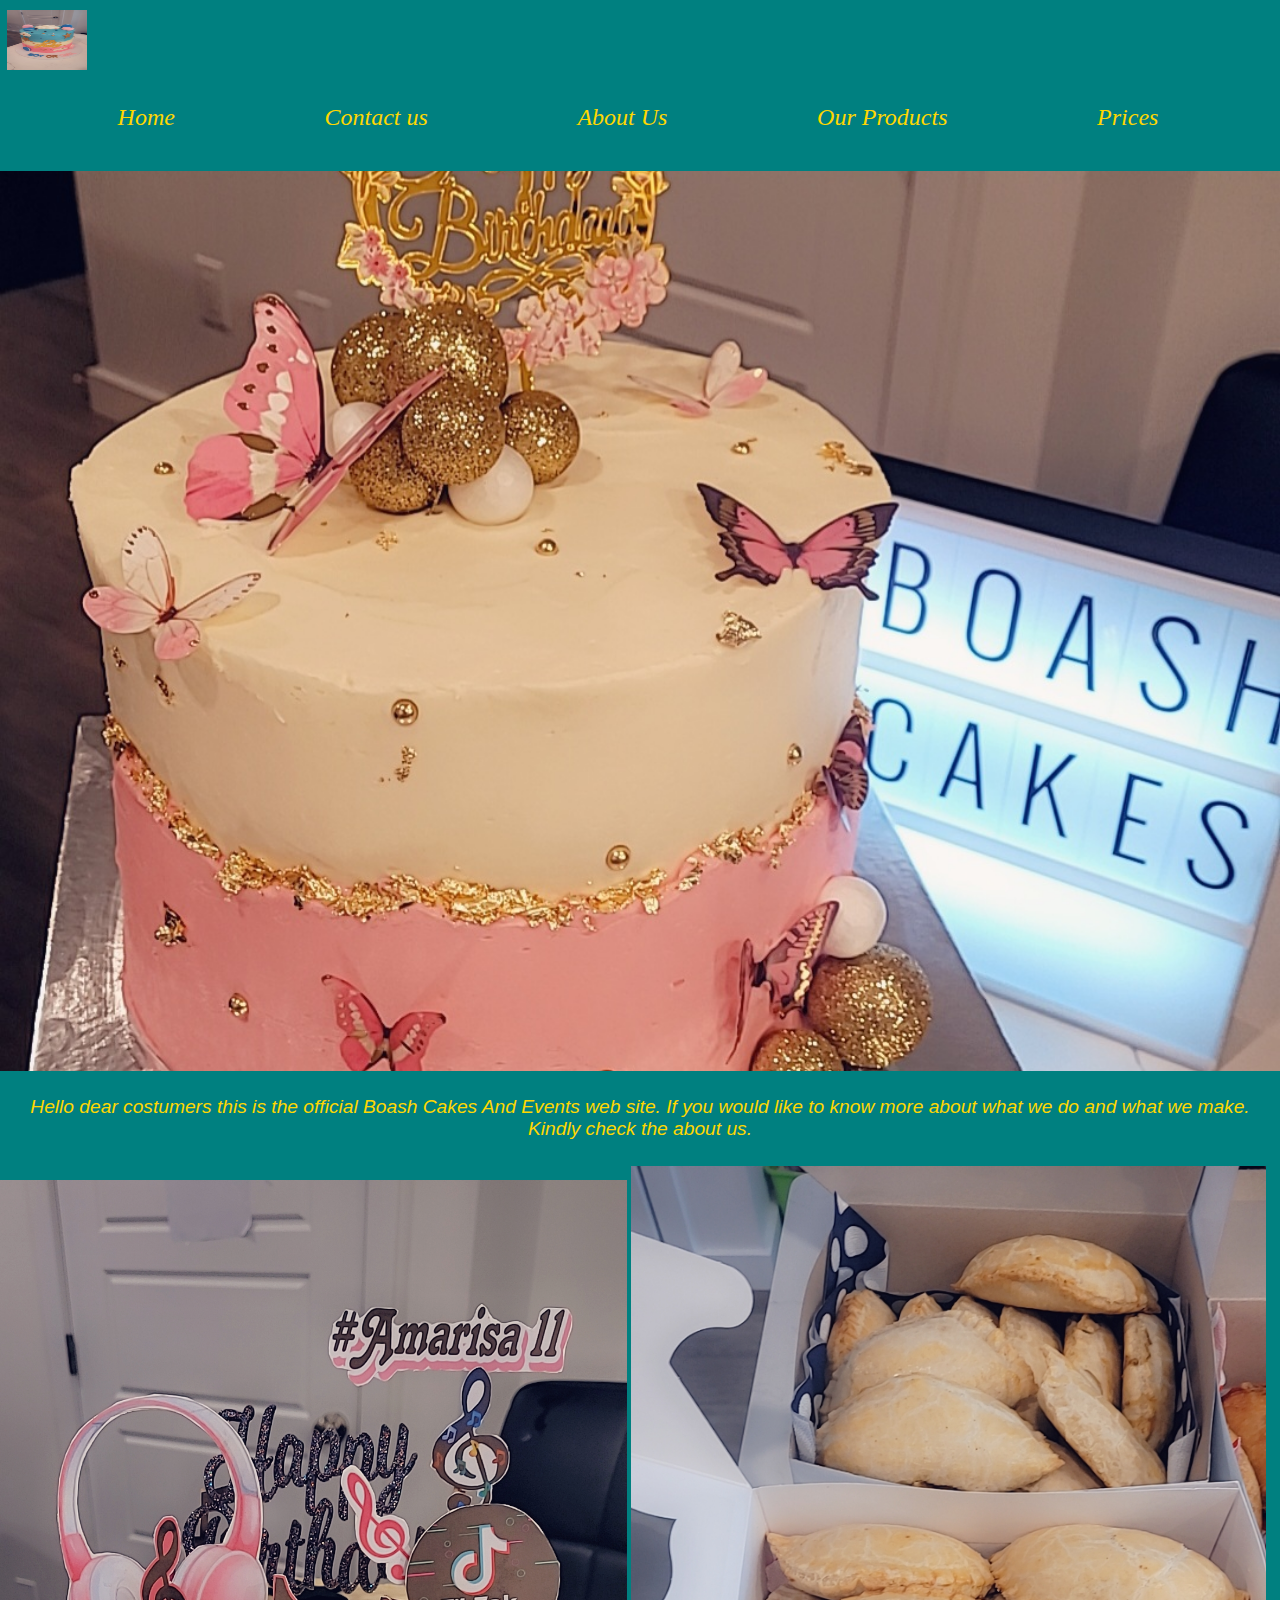
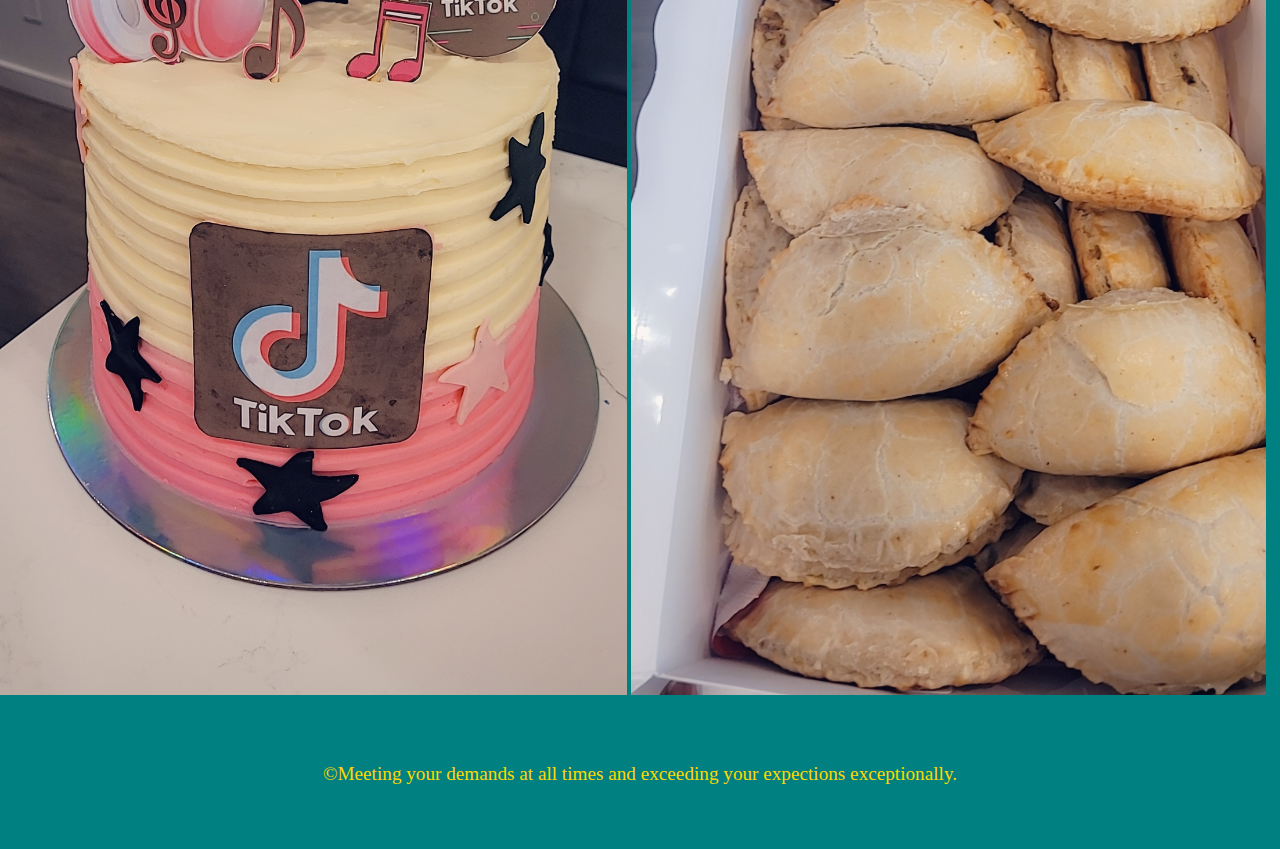
<file: index.html>
<!DOCTYPE html>
<html lang="en">
<head>
    <meta charset="UTF-8">
    <meta name="viewport" content="width=device-width, initial-scale=1.0">
    <title>Boash Cakes And Events official website</title>
    <link rel="stylesheet" href="style.css">
</head>
<body>

    <div class="container">
        <nav>
            <div class="logo">
                <a href="index.html"> <img src="Snapchat-173312947.jpg" alt="logo"></a>
            </div>
            <div class="navlinks">
                <ul>
                    <li> <a href="index.html">Home</a></li>
                    <li> <a href="contact.html">Contact us</a></li>
                    <li> <a href="about.html">About Us</a></li>
                    <li> <a href="ourproducts.html">Our Products</a></li>
                    <li> <a href="ourprices.html">Prices</a></li>
                </ul>
            </div>
        </nav>
    </div>

    <section class="header">
        <div class="bg"></div>
    </section>

    <div class="home">
        <div class="welcome">
            <p>Hello dear costumers this is the official Boash Cakes And Events web site.
                If you would like to know more about what we do and what we make.
                <br>Kindly check the about us.
            </p>
        </div>
    </div>
    
    <div class="image">
        <div class="images">
            <img src="Snapchat-1637162636.jpg" width="49%" alt="">
            <img src="Snapchat-50832805.jpg" width="49.6%" alt="">
        </div>
    </div>


<footer>
        <p>&copy;Meeting your demands at all times and exceeding your expections exceptionally.</p>
    </footer>   
</body>
</html>
</file>
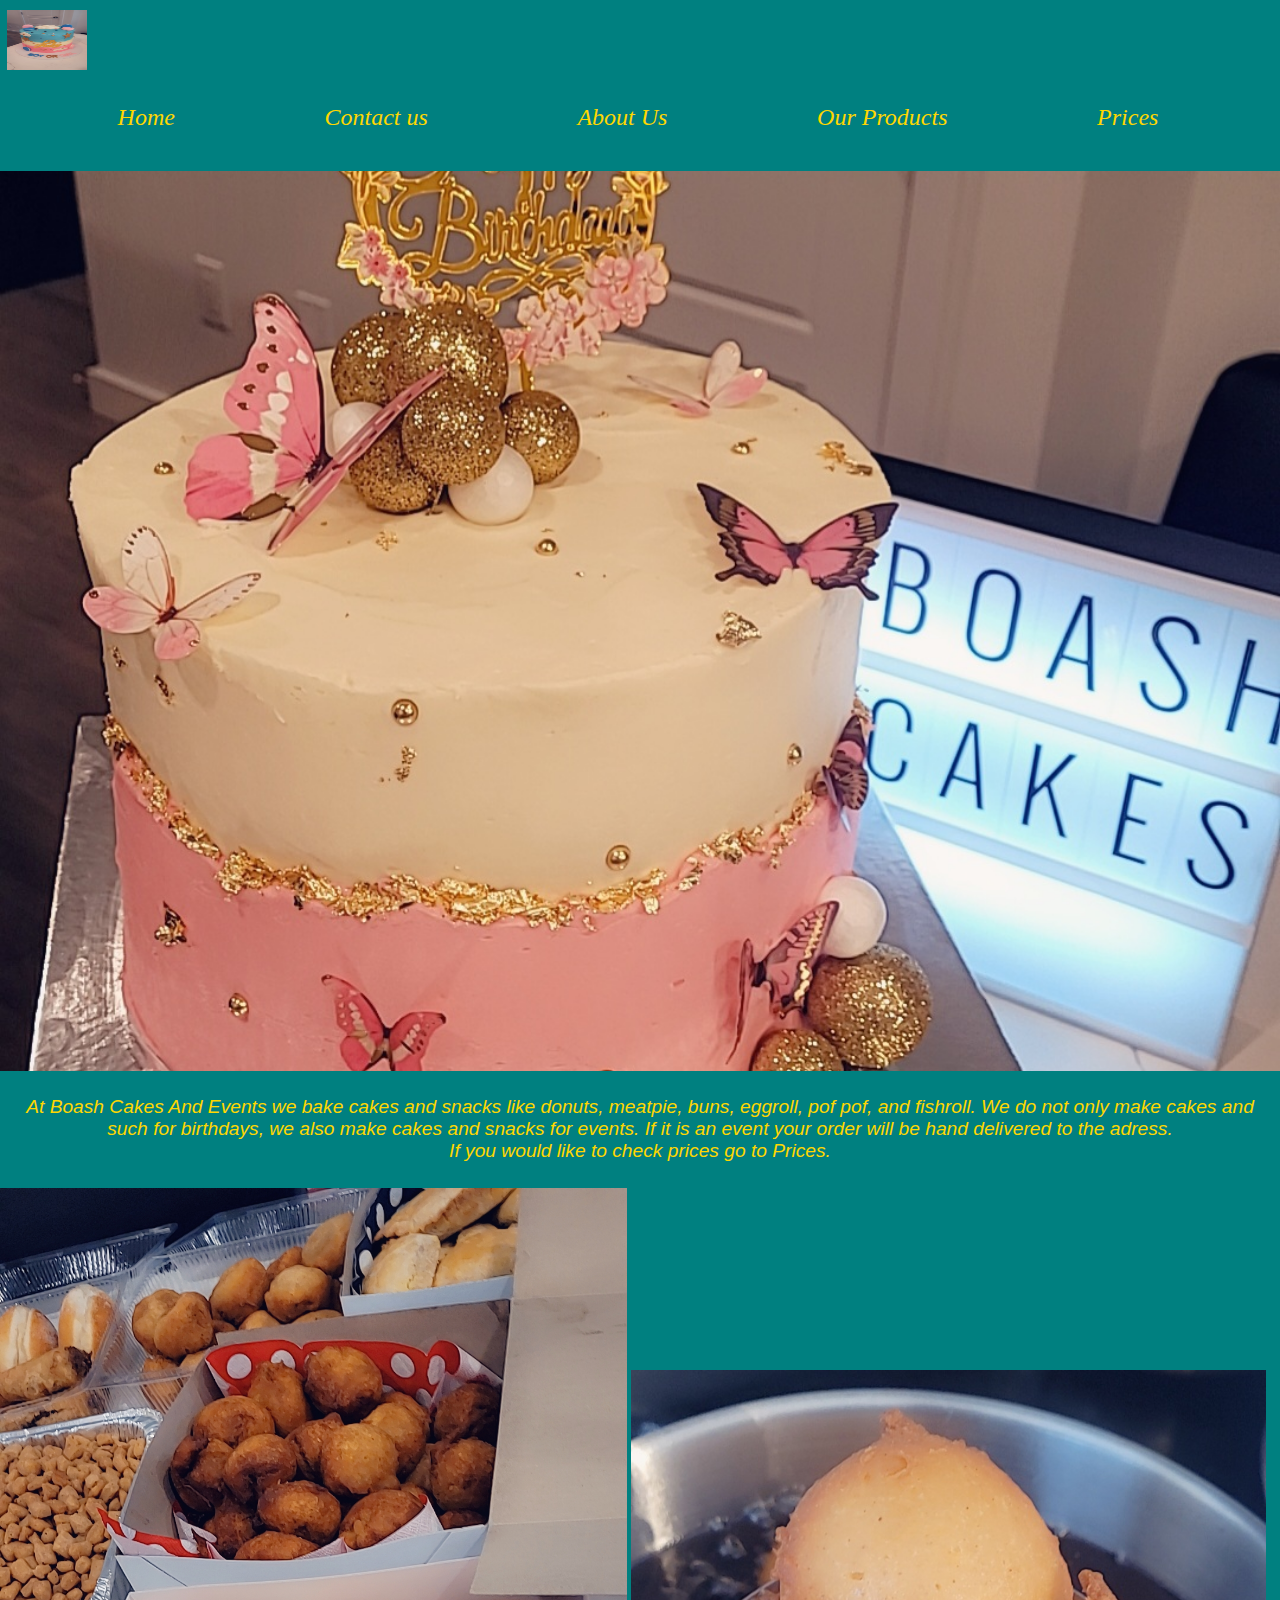
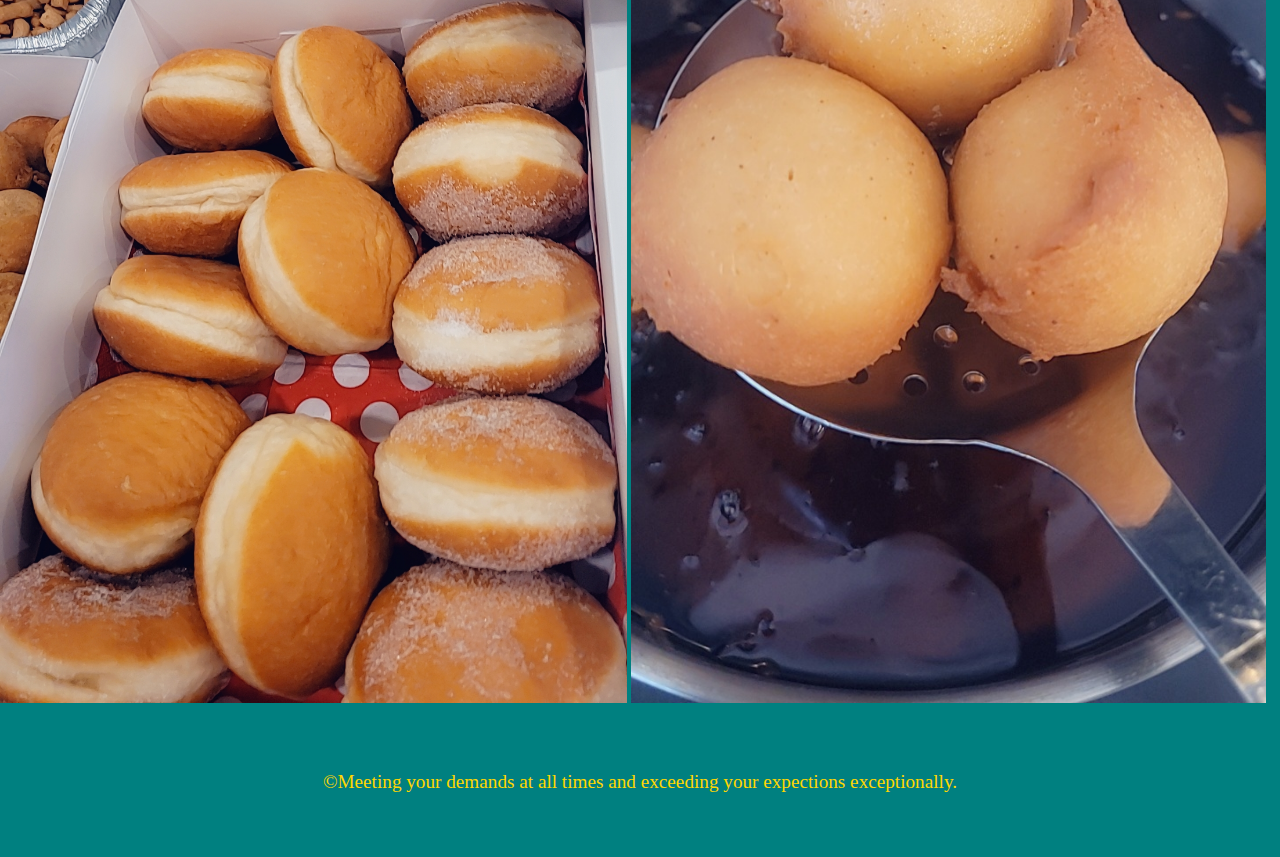
<file: about.html>
<!DOCTYPE html>
<html lang="en">
<head>
    <meta charset="UTF-8">
    <meta name="viewport" content="width=device-width, initial-scale=1.0">
    <title>Boash Cakes And Events official website</title>
    <link rel="stylesheet" href="style.css">
</head>
<body>

    <div class="container">
        <nav>
            <div class="logo">
                <a href="about.html"> <img src="Snapchat-173312947.jpg" alt="logo"></a>
            </div>
            <div class="navlinks">
                <ul>
                    <li> <a href="index.html">Home</a></li>
                    <li> <a href="contact.html">Contact us</a></li>
                    <li> <a href="about.html">About Us</a></li>
                    <li> <a href="ourproducts.html">Our Products</a></li>
                    <li> <a href="ourprices.html">Prices</a></li>
                </ul>
            </div>
        </nav>
    </div>
    
    <section class="header">
        <div class="bg"></div>
    </section>

    <div class="home">
        <div class="welcome">
            <p>At Boash Cakes And Events we bake cakes and snacks like donuts, meatpie, buns, eggroll, pof pof,
                and fishroll. We do not only make cakes and such for birthdays, we also make cakes
                and snacks for events. If it is an event your order will be hand delivered to the adress.<br>
                If you would like to check prices go to Prices.
            </p>
        </div>
    </div>
    
    <div class="image">
        <div class="images">
            <img src="Snapchat-333663886.jpg" width="49%" alt="">
            <img src="Snapchat-385877106.jpg" width="49.6%" alt="">
        </div>
    </div>

    
    <footer>
        <p>&copy;Meeting your demands at all times and exceeding your expections exceptionally.</p>
    </footer>
</body>
</html>
</file>
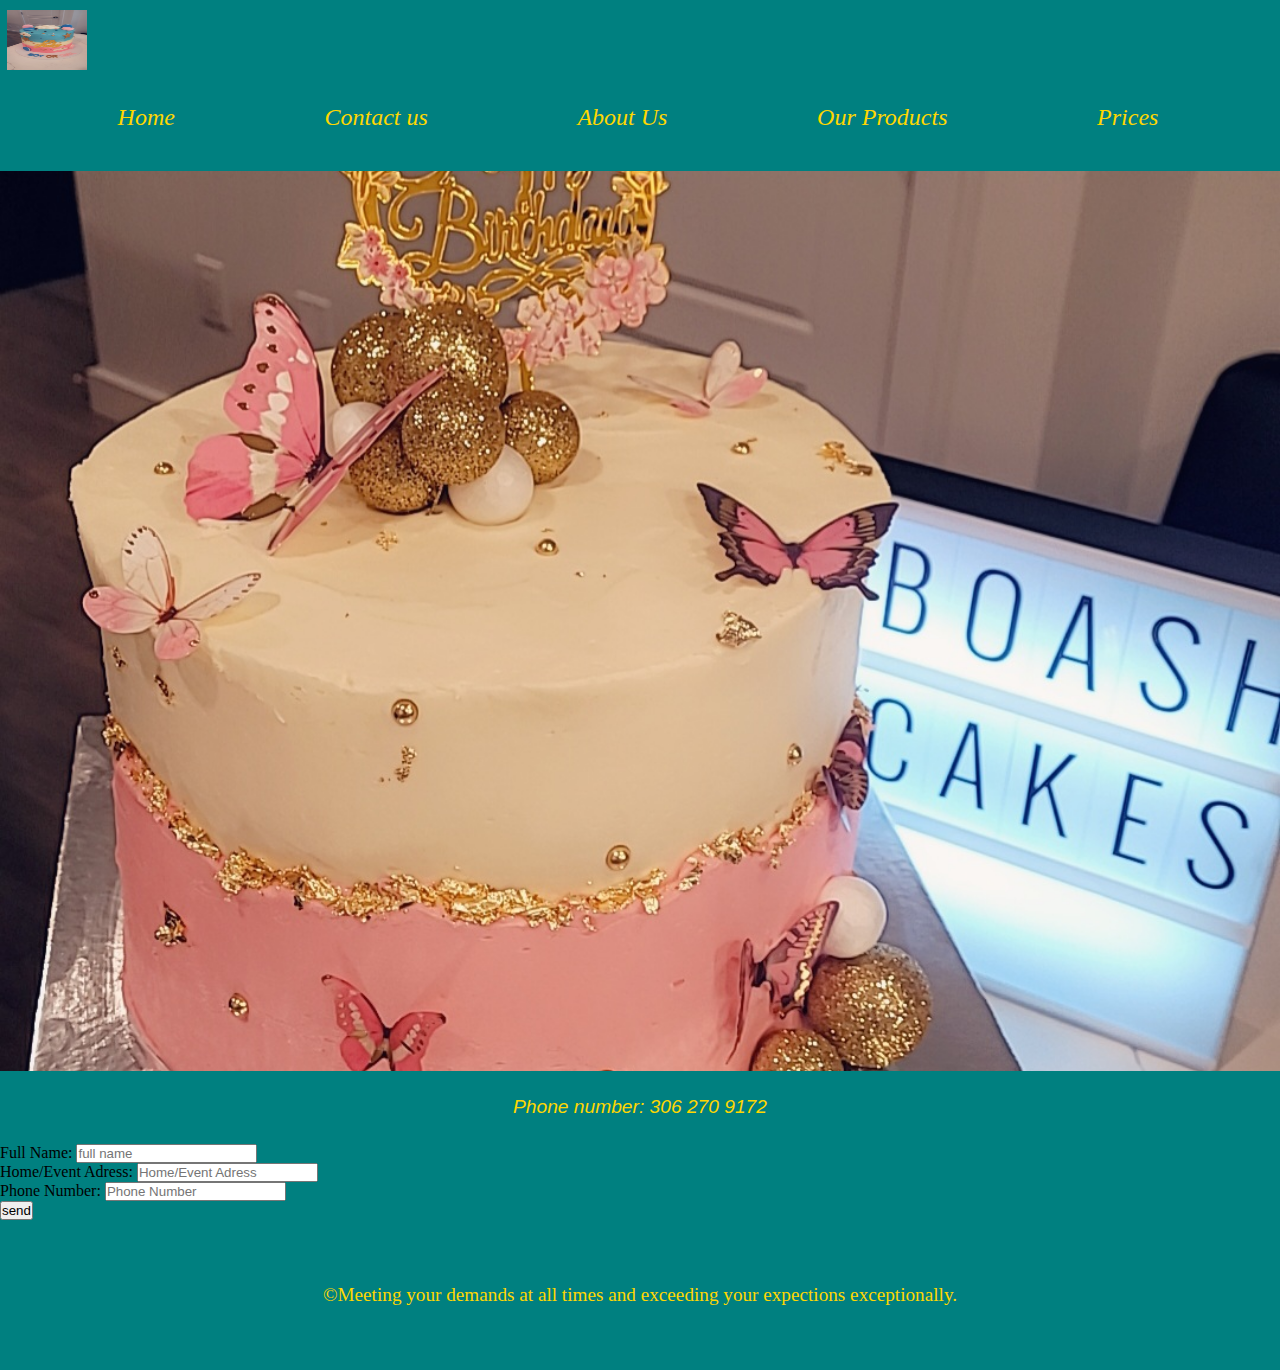
<file: contact.html>
<!DOCTYPE html>
<html lang="en">
<head>
    <meta charset="UTF-8">
    <meta name="viewport" content="width=device-width, initial-scale=1.0">
    <title>Boash Cakes And Events official website</title>
    <link rel="stylesheet" href="style.css">
</head>
<body>

    <div class="container">
        <nav>
            <div class="logo">
                <a href="contact.html"> <img src="Snapchat-173312947.jpg" alt="logo"></a>
            </div>
            <div class="navlinks">
                <ul>
                    <li> <a href="index.html">Home</a></li>
                    <li> <a href="contact.html">Contact us</a></li>
                    <li> <a href="about.html">About Us</a></li>
                    <li> <a href="ourproducts.html">Our Products</a></li>
                    <li> <a href="ourprices.html">Prices</a></li>
                </ul>
            </div>
        </nav>
    </div>

    <section class="header">
        <div class="bg"></div>
    </section>

    <div class="home">
        <div class="welcome">
            <p>Phone number: 306 270 9172</p>
        </div>
    </div>

    <form>
        <label for="fname">Full Name:</label> <input type="text" id="fname" placeholder="full name" required><br>
        <label for="adress">Home/Event Adress:</label> <input type="text" id="adress" placeholder="Home/Event Adress" required><br>
        <label for="Pnumber">Phone Number:</label> <input type="number" id="Pnumber" placeholder="Phone Number" required><br>
        <input type="submit" value="send">
    </form>

    

    <footer>
        <p>&copy;Meeting your demands at all times and exceeding your expections exceptionally.</p>
    </footer>
</body>
</html>
</file>
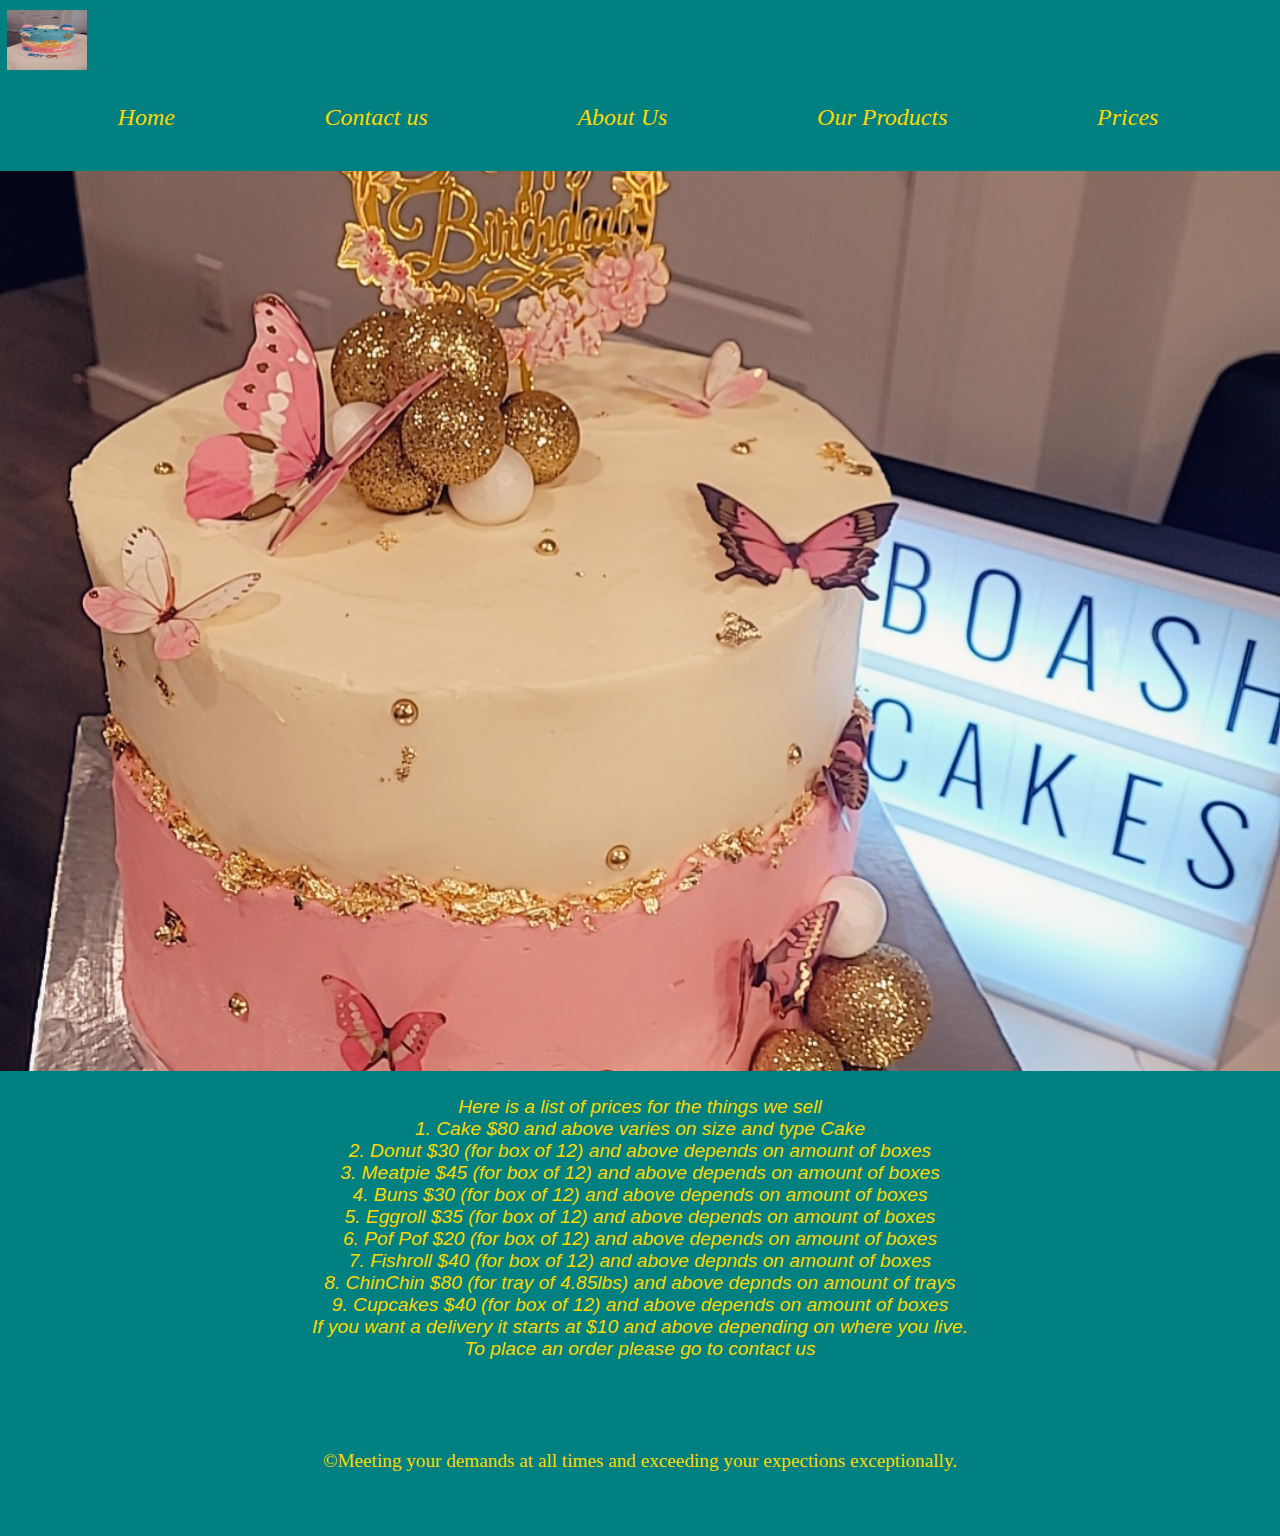
<file: ourprices.html>
<!DOCTYPE html>
<html lang="en">
<head>
    <meta charset="UTF-8">
    <meta name="viewport" content="width=device-width, initial-scale=1.0">
    <title>Boash Cakes And Events official website</title>
    <link rel="stylesheet" href="style.css">
</head>
<body>

    <div class="container">
        <nav>
            <div class="logo">
                <a href="ourprices.html"> <img src="Snapchat-173312947.jpg" alt="logo"></a>
            </div>
            <div class="navlinks">
                <ul>
                    <li> <a href="index.html">Home</a></li>
                    <li> <a href="contact.html">Contact us</a></li>
                    <li> <a href="about.html">About Us</a></li>
                    <li> <a href="ourproducts.html">Our Products</a></li>
                    <li> <a href="ourprices.html">Prices</a></li>
                </ul>
            </div>
        </nav>
    </div>
    
    <section class="header">
        <div class="bg"></div>
    </section>

    <div class="home">
        <div class="welcome">
            <p>Here is a list of prices for the things we sell<br>
            1. Cake $80 and above varies on size and type Cake<br>
            2. Donut $30 (for box of 12) and above depends on amount of boxes<br>
            3. Meatpie $45 (for box of 12) and above depends on amount of boxes<br>
            4. Buns $30 (for box of 12) and above depends on amount of boxes<br>
            5. Eggroll $35 (for box of 12) and above depends on amount of boxes<br>
            6. Pof Pof $20 (for box of 12) and above depends on amount of boxes<br>
            7. Fishroll $40 (for box of 12) and above depnds on amount of boxes<br>
            8. ChinChin $80 (for tray of 4.85lbs) and above depnds on amount of trays<br>
            9. Cupcakes $40 (for box of 12) and above depends on amount of boxes<br>
            If you want a delivery it starts at $10 and above depending on where you live.<br>
            To place an order please go to contact us
            </p>
        </div>
    </div>
    

    
    <footer>
        <p>&copy;Meeting your demands at all times and exceeding your expections exceptionally.</p>
    </footer>
</body>
</html>
</file>
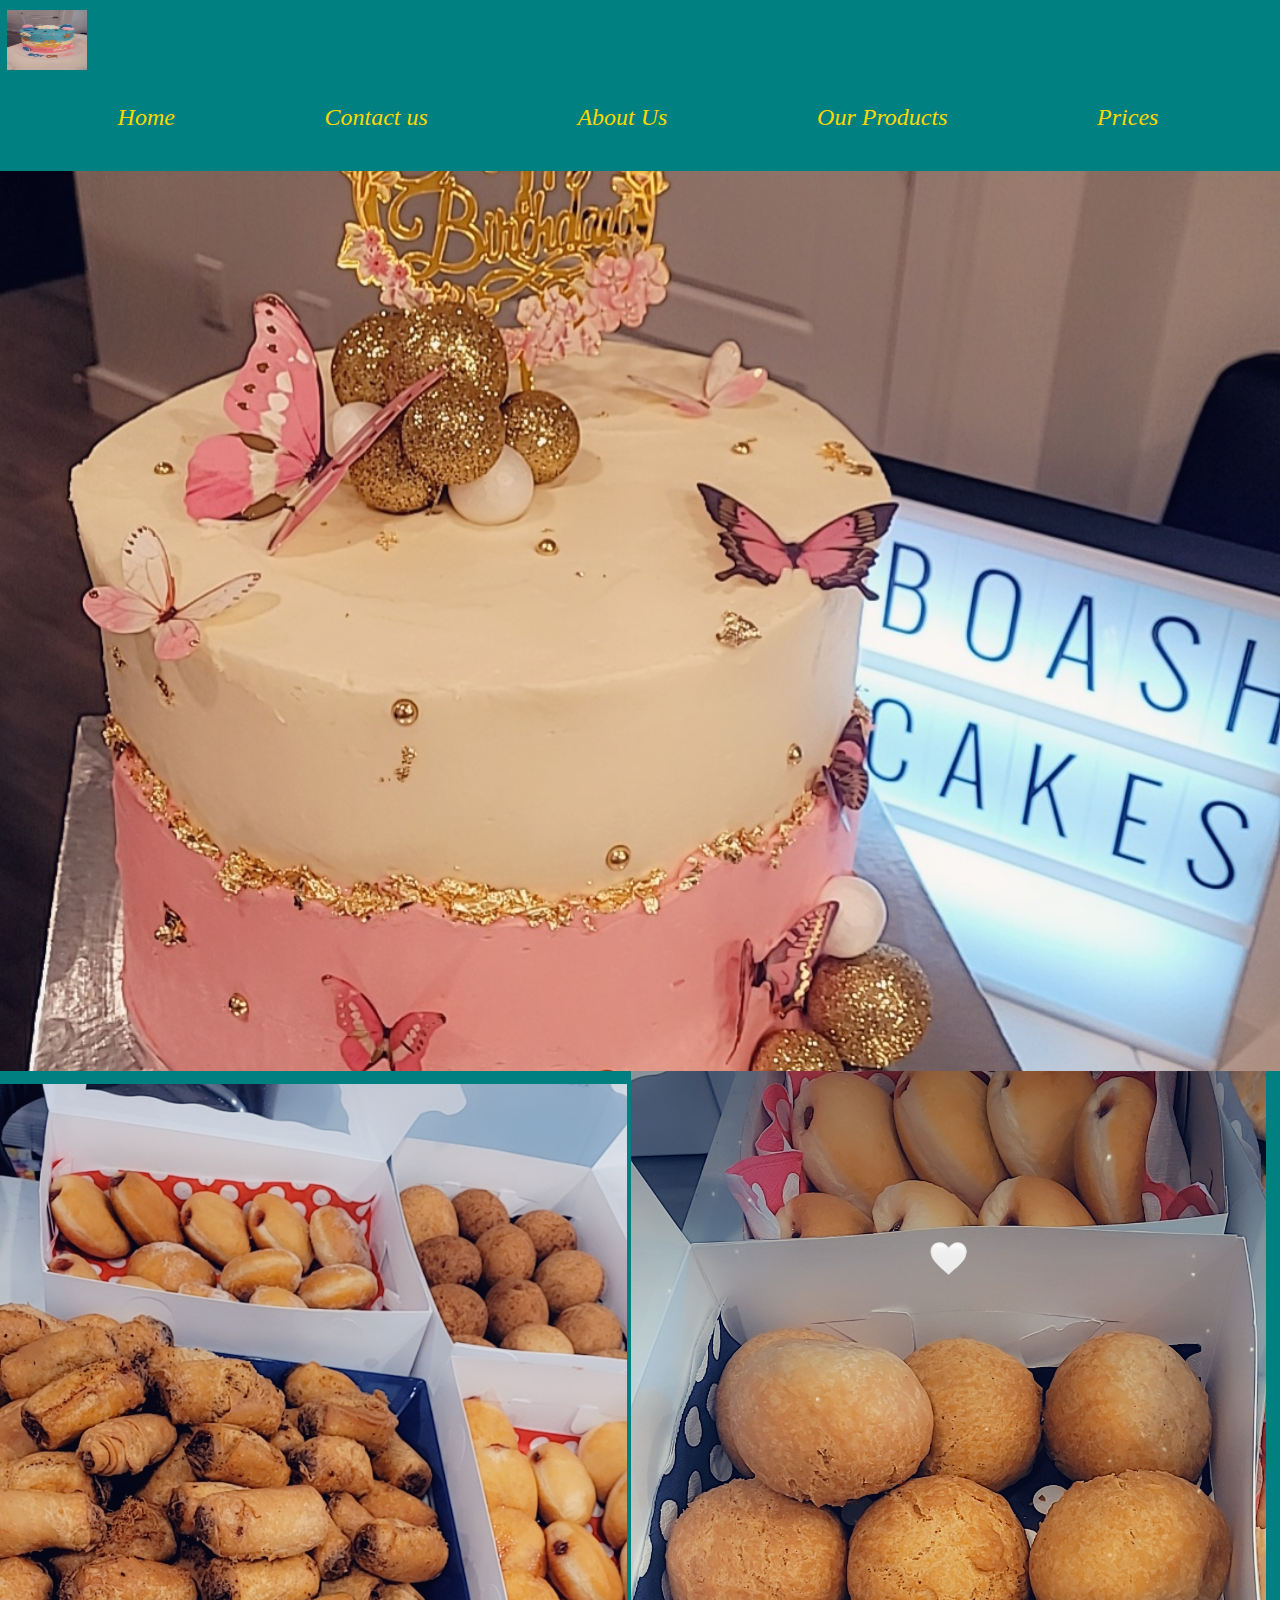
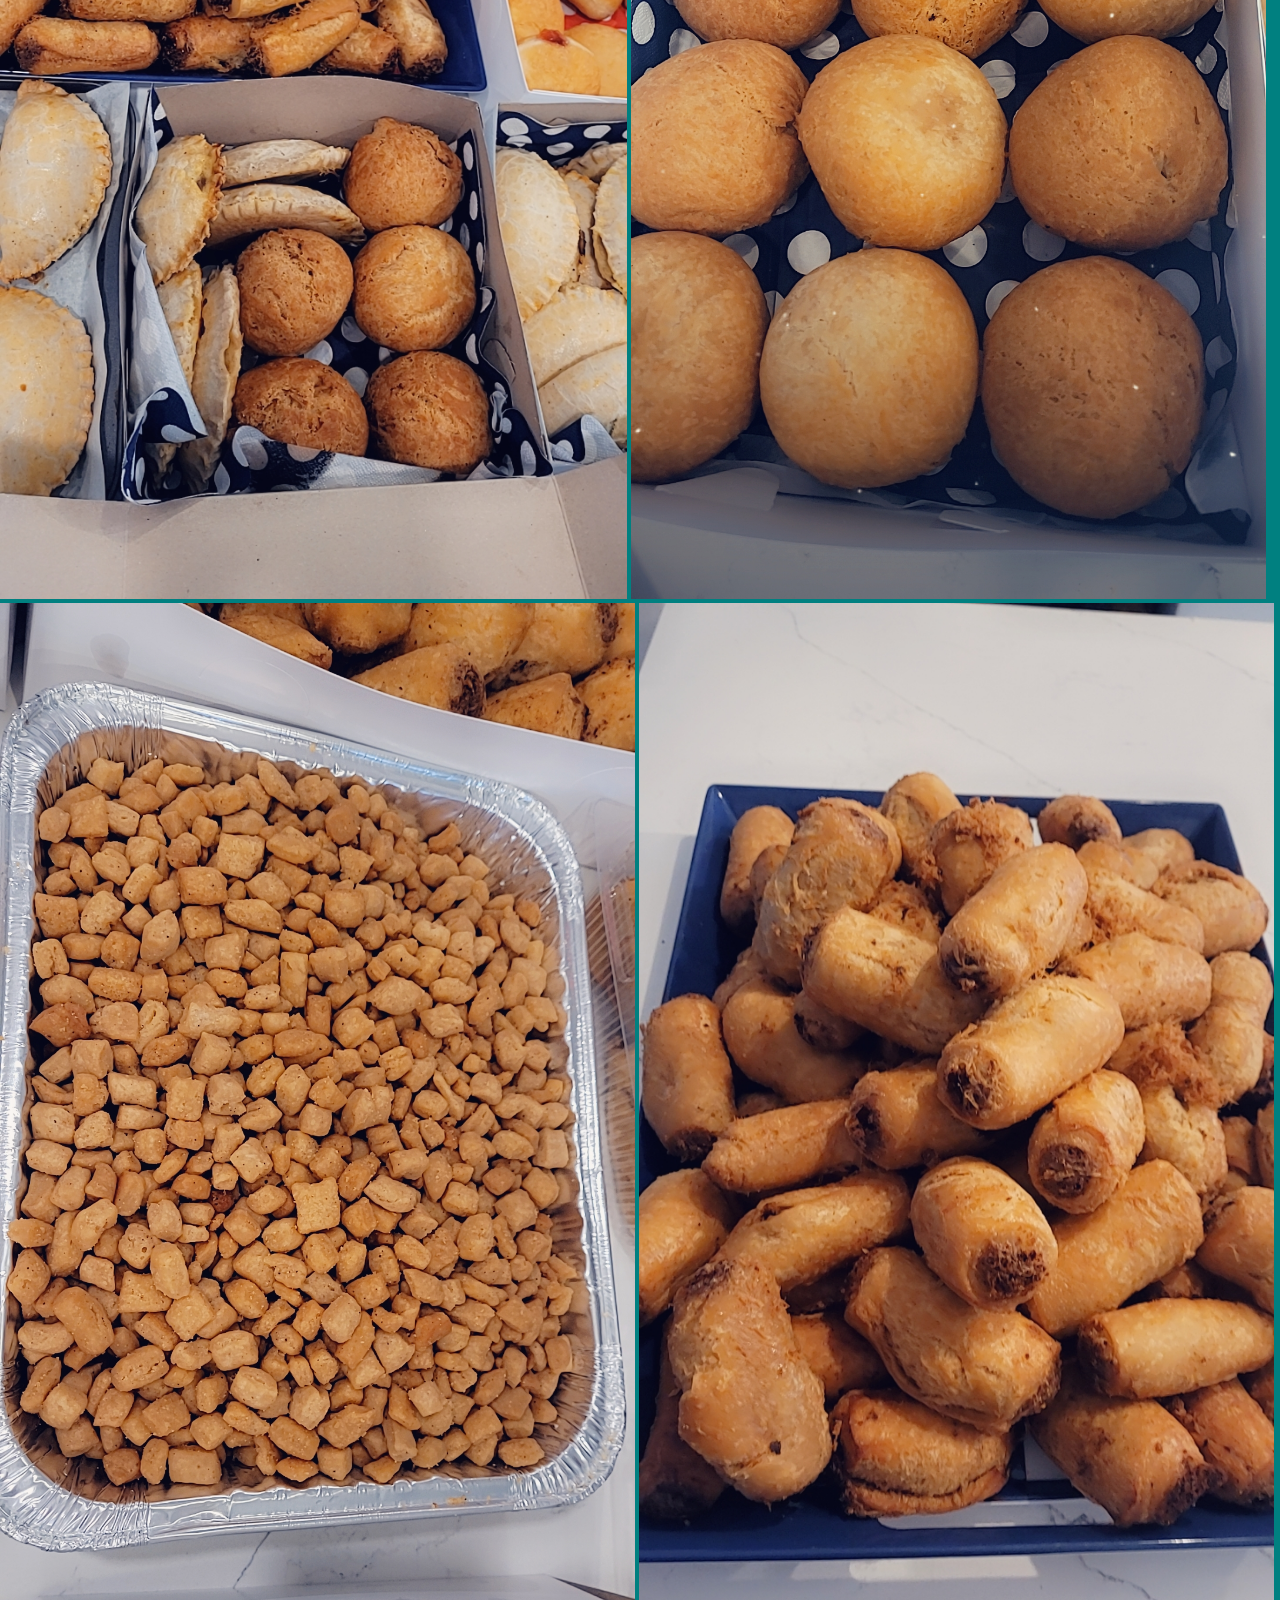
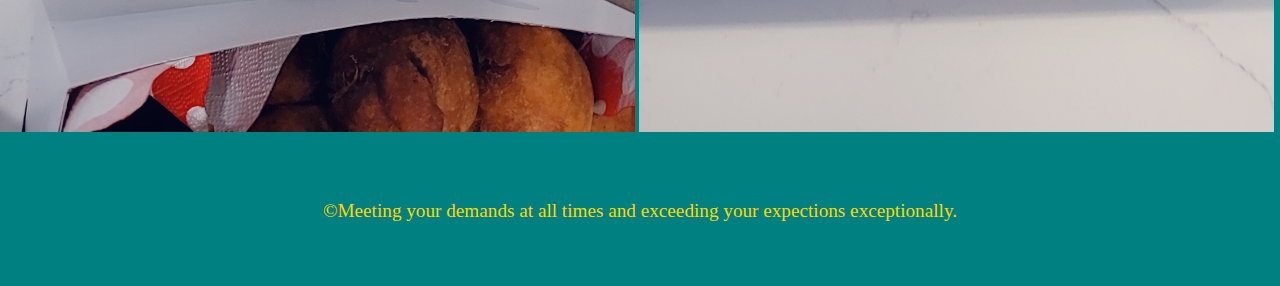
<file: ourproducts.html>
<!DOCTYPE html>
<html lang="en">
<head>
    <meta charset="UTF-8">
    <meta name="viewport" content="width=device-width, initial-scale=1.0">
    <title>Boash Cakes And Events official website</title>
    <link rel="stylesheet" href="style.css">
</head>
<body>

    <div class="container">
        <nav>
            <div class="logo">
                <a href="ourproducts.html"> <img src="Snapchat-173312947.jpg" alt="logo"></a>
            </div>
            <div class="navlinks">
                <ul>
                    <li> <a href="index.html">Home</a></li>
                    <li> <a href="contact.html">Contact us</a></li>
                    <li> <a href="about.html">About Us</a></li>
                    <li> <a href="ourproducts.html">Our Products</a></li>
                    <li> <a href="ourprices.html">Prices</a></li>
                </ul>
            </div>
        </nav>
    </div>
    
    <section class="header">
        <div class="bg"></div>
    </section>

    
    
    <div class="image">
        <div class="images">
            <img src="Snapchat-655936333.jpg" width="49%" alt="">
            <img src="Snapchat-824700950.jpg" width="49.6%" alt="">
            <img src="Snapchat-1204914449.jpg" width="49.6%" alt="">
            <img src="Snapchat-1251895891.jpg" width="49.6%" alt="">
        </div>
    </div>

    
    <footer>
        <p>&copy;Meeting your demands at all times and exceeding your expections exceptionally.</p>
    </footer>
</body>
</html>
</file>
<file: style.css>
*{
    margin: 0%;
    padding: 0%;
}

body{
    background-color: teal;
}

.header{
    background-image: url(Snapchat-1401608533.jpg);
    background-size: cover;
    min-height: 100vh;
    width: 100%;
    background-position: center;
    position: relative;
}

nav img{
    width: 80px;
    height: 60px;
    margin-top: 10px;
    margin-left: -1px;
}

.navlinks li{
    display: inline-flex;
    padding: 20px;
    margin-left: 7%;
}

nav a{
    list-style: none;
    text-decoration: none;
    color: gold;
    margin: 8px;
    padding-bottom: 8%;
    font-style: italic;
    font-size: x-large;
}

.welcome p{
    color: gold;
    font-size: larger;
    text-align: center;
    padding: 2%;
    font-family: Verdana, Geneva, Tahoma, sans-serif;
    font-style: italic;
}

footer{
    color: gold;
    text-align: center;
    padding: 5%;
    font-size: larger;
}
</file>
